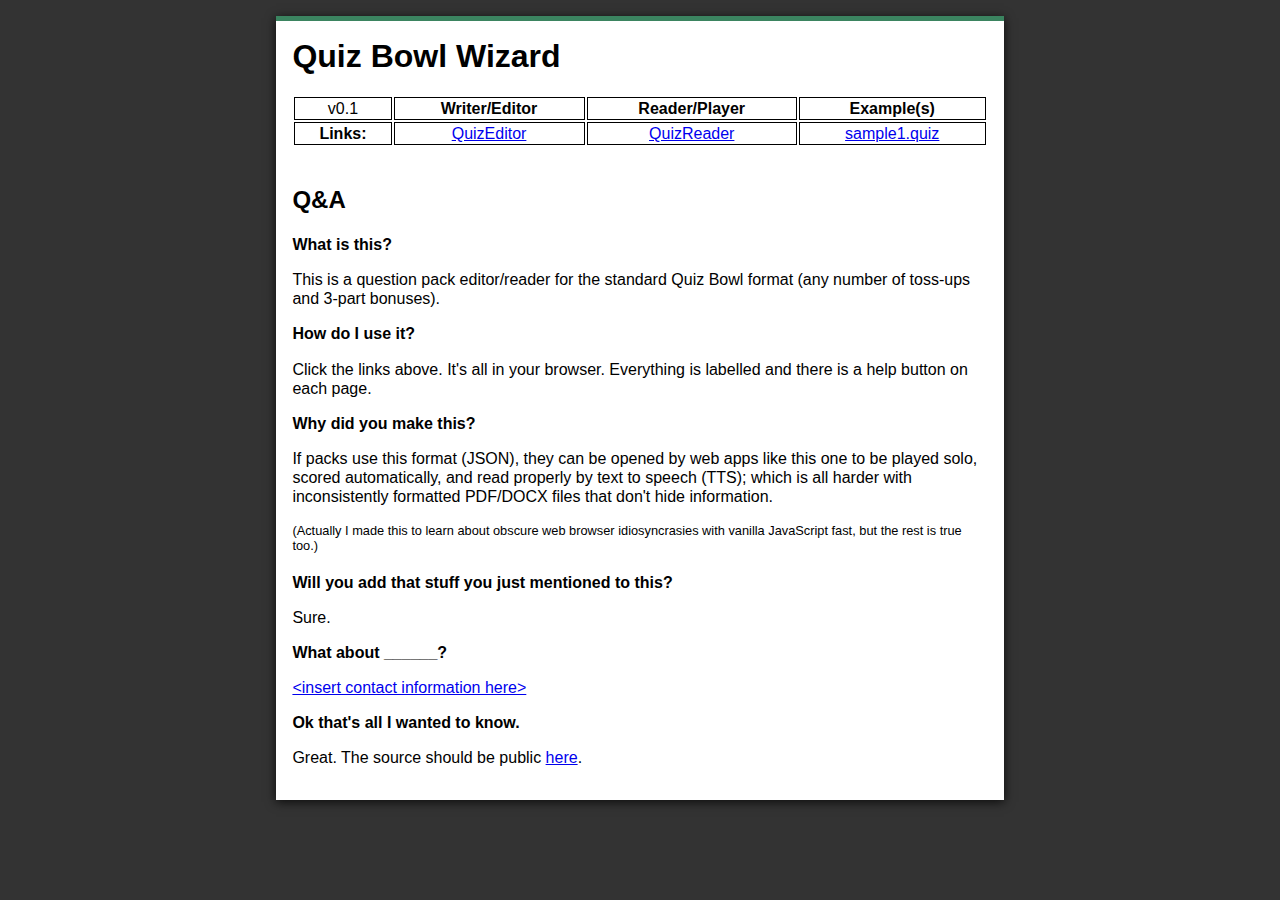
<file: index.html>
<!DOCTYPE html>
<html lang="en">

<head>
    <title>Quiz Bowl Wizard</title>
    <meta charset="UTF-8">
    <meta name="viewport" content="width=device-width, initial-scale=1.0">
    <meta name="description" content="A Quiz Bowl format question pack editor and reader.">
    <link href="quiz.css" rel="stylesheet" type="text/css">
    <link rel="icon" type="image/x-icon" href="favicon.ico">
</head>

<body>
    <div id="wrapper">
        <h1>Quiz Bowl Wizard</h1>
        <div class="hometable">
            <table class="toptable">
                <tbody>
                    <tr>
                        <td>v0.1</td>
                        <th>Writer/Editor</th>
                        <th>Reader/Player</th>
                        <th>Example(s)</th>
                    </tr>
                    <tr>
                        <th>Links:</th>
                        <td><a href="quizeditor.html">QuizEditor</a></td>
                        <td><a href="quizreader.html">QuizReader</a></td>
                        <td><a href="sample1.quiz" download>sample1.quiz</a></td>
                    </tr>
                </tbody>
            </table>
        </div>
        <div>
        <h2>Q&amp;A</h2>
        <b>What is this?</b>
        <p>This is a question pack editor/reader for the standard Quiz Bowl format (any number of toss-ups and 3-part bonuses).</p>
        <b>How do I use it?</b>
        <p>Click the links above. It's all in your browser. Everything is labelled and there is a help button on each page.</p>
        <b>Why did you make this?</b>
        <p>If packs use this format (JSON), they can be opened by web apps like this one to be played solo, scored automatically, and read properly by text to speech (TTS); which is all harder with inconsistently formatted PDF/DOCX files that don't hide information.</p>
        <div style="font-size:80%;">(Actually I made this to learn about obscure web browser idiosyncrasies with vanilla JavaScript fast, but the rest is true too.)</div><br>
        <b>Will you add that stuff you just mentioned to this?</b>
        <p>Sure.</p>
        <b>What about ______?</b>
        <p><a href="https://twitter.com/enricopalmese">&#60;insert contact information here&#62;</a></p>
        <b>Ok that's all I wanted to know.</b>
        <p>Great. The source should be public <a href="https://github.com/epalmese/quiz-bowl-wizard">here</a>.</p>
        </div>
    </div>
</body>

</html>
</file>
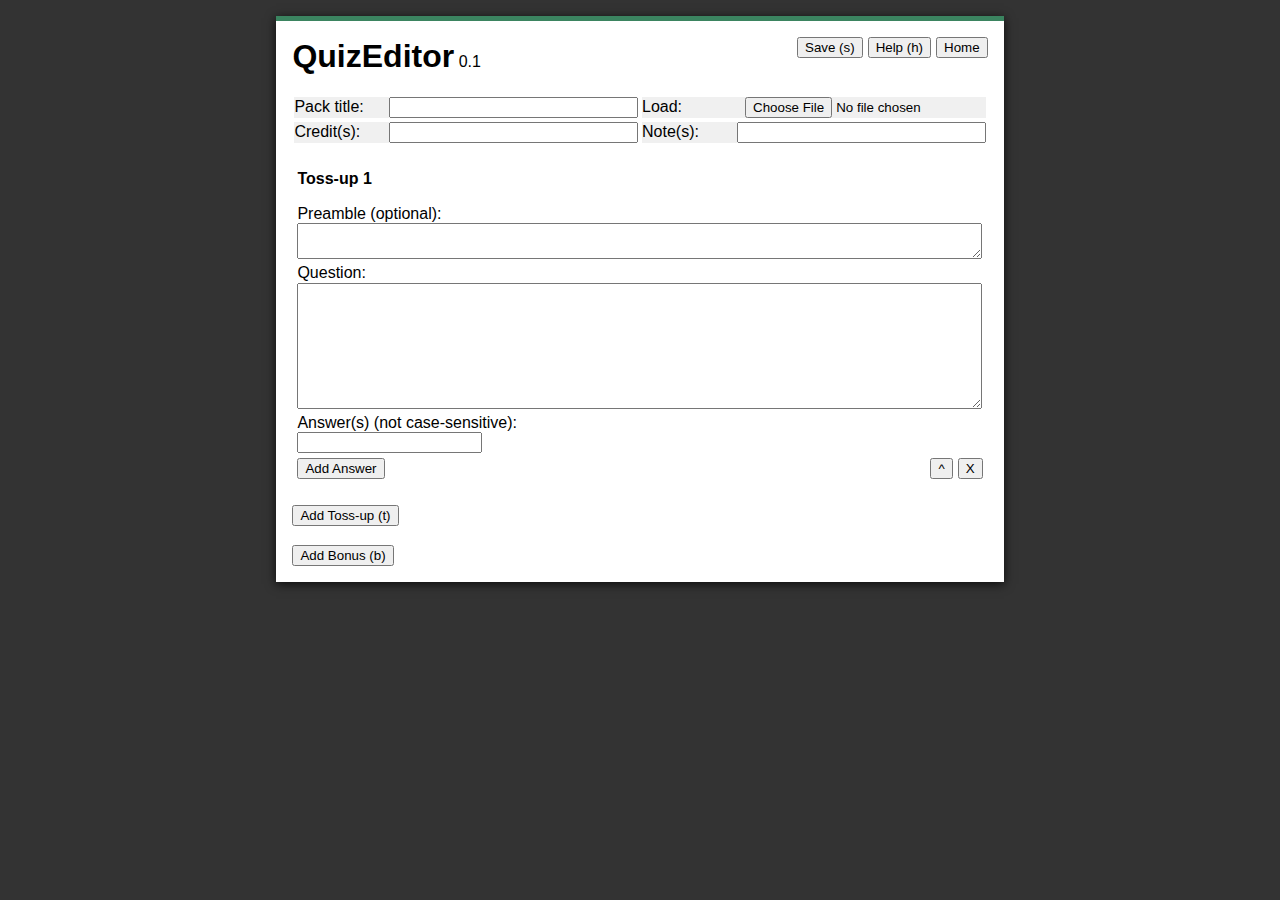
<file: quizeditor.html>
<!DOCTYPE html>
<html lang="en">

<head>
    <title>Quiz Bowl Pack Editor</title>
    <meta charset="UTF-8">
    <meta name="viewport" content="width=device-width, initial-scale=1.0">
    <meta name="description" content="A Quiz Bowl format question pack editor.">
    <link href="quiz.css" rel="stylesheet" type="text/css">
    <link rel="icon" type="image/x-icon" href="favicon.ico">
</head>

<body>
    <div id="wrapper">
        <h1>QuizEditor</h1> <span id="version">0.1</span>
        <button id="buttonR" class="control">Home</button>
        <button id="buttonH" class="control">Help (h)</button>
        <button id="buttonS" class="control">Save (s)</button>
        <div class="toptable metatable">
            <div class="metacell"><label for="packtitle">Pack title:</label><input type="text" id="packtitle"></div>
            <div class="metacell"><label for="packselect">Load:</label><input type="file" id="packselect" accept=".quiz"></div>
            <div class="metacell"><label for="packauthor">Credit(s):</label><input type="text" id="packauthor"></div>
            <div class="metacell"><label for="packnote">Note(s):</label><input type="text" id="packnote"></div>
        </div>
        <div id="questions"></div>
        <button id="buttonQ">Add Toss-up (t)</button><br><br>
        <div id="bonuses"></div>
        <button id="buttonB">Add Bonus (b)</button>
    </div>
    <script>
    (function() {
        document.addEventListener("keyup", function(e) { //when a key is released
            e = e || window.event;
            var target = e.target || e.srcElement;
            if (!(/INPUT|TEXTAREA|SELECT|BUTTON/).test(target.nodeName)) { //if no input element is selected
                if (e.keyCode == 84) { //t
                    anotherQ(); //add question
                }
                if (e.keyCode == 83) { //s
                    save(); //save document
                }
                if (e.keyCode == 72) { //h
                    help(); //open help
                }
                if (e.keyCode == 66) { //b
                    anotherB(); //add bonus
                }
            }
        }, false);
        //button functions
        document.getElementById("buttonR").addEventListener("click", function() {location.href="index.html";}, false);
        document.getElementById("buttonH").addEventListener("click", function() {help();}, false);
        document.getElementById("buttonS").addEventListener("click", function() {save();}, false);
        document.getElementById("buttonQ").addEventListener("click", function() {anotherQ();}, false);
        document.getElementById("buttonB").addEventListener("click", function() {anotherB();}, false);
        document.getElementById("packselect").addEventListener("change", function(e) {load(e);}, false);

        var questions = document.getElementById("questions");
        function anotherQ() { //adds a question
            var current = document.createElement("div"); //current question
            current.className = "box";
            questions.appendChild(current);
            var label = document.createElement("div"); //number
            label.className = "qheader";
            label.textContent = "Toss-up " + questions.children.length;
            current.appendChild(label);
            label = document.createElement("label"); //preamble label
            label.textContent = "Preamble (optional):";
            current.appendChild(label);
            var elem = document.createElement("textarea"); //preamble
            elem.type = "text";
            label.appendChild(elem);
            label = document.createElement("label"); //question label
            label.textContent = "Question:";
            current.appendChild(label);
            elem = document.createElement("textarea"); //question
            elem.type = "text";
            elem.className = "qfield";
            label.appendChild(elem);
            elem = document.createElement("label"); //answers label
            elem.textContent = "Answer(s) (not case-sensitive):";
            current.appendChild(elem);
            elem = document.createElement("div"); //answer container
            elem.type = "text";
            current.appendChild(elem);
            anotherA(elem, false); //default first answer input
            elem = document.createElement("button"); //answer button
            elem.style = "margin-bottom:1em;";
            elem.textContent = "Add Answer";
            elem.addEventListener("click", function() {
                anotherA(this.previousSibling, true);
            }, false);
            current.appendChild(elem);
            controls(current);
        }
        function anotherA(node, rm) { //adds another answer
            var answer = document.createElement("input");
            answer.type = "text";
            answer.style = "margin-right:5px; margin-bottom:5px;";
            if (rm == true) {
                answer.addEventListener("keydown", function(e) {
                    if (this.value == "" && e.keyCode == 46) {
                        this.previousSibling.focus(); //focus previous answer field
                        this.remove(); //delete key removes empty added answer fields
                    }
                }, false);
            }
            node.appendChild(answer);
        }
        anotherQ(); //default first question input

        var bonuses = document.getElementById("bonuses");
        function anotherB() { //adds a bonus
            var current = document.createElement("div"); //current question
            current.className = "box";
            bonuses.appendChild(current);
            var label = document.createElement("div"); //number
            label.className = "qheader";
            label.textContent = "Bonus " + bonuses.children.length;
            current.appendChild(label);
            label = document.createElement("label"); //preamble label
            label.textContent = "Preamble (optional):";
            current.appendChild(label);
            var elem = document.createElement("textarea"); //preamble
            elem.type = "text";
            label.appendChild(elem);
            for (var i = 0; i < 3; i++) {
                label = document.createElement("label"); //question label
                label.textContent = "Question " + (i + 1) + ":";
                current.appendChild(label);
                elem = document.createElement("textarea"); //question
                elem.type = "text";
                elem.className = "cfield";
                label.appendChild(elem);
                label = document.createElement("label"); //answers label
                label.textContent = "Answer(s) (not case-sensitive):";
                current.appendChild(label);
                elem = document.createElement("div"); //answer container
                elem.type = "text";
                current.appendChild(elem);
                anotherA(elem, false); //default answer input
                elem = document.createElement("button"); //answer button
                elem.style = "margin-bottom:1em;";
                elem.textContent = "Add Answer";
                elem.addEventListener("click", function() {
                    anotherA(this.previousSibling, true);
                }, false);
                current.appendChild(elem);
            }
            controls(current);
        }

        function controls(node) { //adds control buttons
            var elem = document.createElement("button"); //remove button
            elem.className = "control";
            elem.title = "Remove";
            elem.textContent = "X";
            elem.addEventListener("click", function() {
                var relabel = this.parentNode.nextSibling;
                this.parentNode.remove();
                while (relabel) {
                    var str = relabel.children[0].textContent;
                    relabel.children[0].textContent = str.match(/[a-z-]+\s/i) + (parseInt(str.match(/\d+/)) - 1); //reduces subsequent headers by 1
                    relabel = relabel.nextSibling;
                }
            }, false);
            node.appendChild(elem);
            elem = document.createElement("button"); //elevate button
            elem.className = "control";
            elem.title = "Swap above";
            elem.textContent = "^";
            elem.addEventListener("click", function() {
                this.parentNode.parentNode.insertBefore(this.parentNode, this.parentNode.previousSibling); //swaps entire node
                var str, relabel;
                if (this.parentNode.nextSibling) { //if there are still subsequent nodes
                    str = this.parentNode.children[0].textContent;
                    this.parentNode.children[0].textContent = str.match(/[a-z-]+\s/i) + (parseInt(str.match(/\d+/)) - 1);
                    str = this.parentNode.nextSibling.children[0].textContent;
                    this.parentNode.nextSibling.children[0].textContent = str.match(/[a-z-]+\s/i) + (parseInt(str.match(/\d+/)) + 1);
                }
                else { //if node is now the last
                    relabel = this.parentNode.parentNode;
                    for (var i = 0; i < relabel.children.length; i++) {
                        str = relabel.children[i].children[0].textContent;
                        relabel.children[i].children[0].textContent = str.match(/[a-z-]+\s/i) + (i + 1); //update every header
                    }
                }
                this.parentNode.scrollIntoView({block: "nearest", behavior: "smooth"});
            }, false);
            node.appendChild(elem);
        }

        function save() { //parses and names pack for downloading
            var pack = {};
            pack.version = document.getElementById("version").textContent;
            pack.title = document.getElementById("packtitle").value;
            if (pack.title == "") {
                pack.title = "untitled"; //default file name
            }
            pack.author = document.getElementById("packauthor").value;
            pack.note = document.getElementById("packnote").value;
            pack.questions = []; //array for questions
            for (var i = 0; i < questions.children.length; i++) {
                pack.questions[i] = questions.children[i];
                pack.questions[i].preamble = questions.children[i].children[1].children[0].value;
                pack.questions[i].question = questions.children[i].children[2].children[0].value;
                pack.questions[i].answer = []; //nested arrays for answers
                for (var j = 0; j < questions.children[i].children[4].children.length; j++) {
                    pack.questions[i].answer[j] = questions.children[i].children[4].children[j].value;
                }
            }
            pack.bonuses = []; //array for bonuses
            for (var i = 0; i < bonuses.children.length; i++) {
                pack.bonuses[i] = bonuses.children[i];
                pack.bonuses[i].preamble = bonuses.children[i].children[1].children[0].value;
                pack.bonuses[i].questions = []; //nested arrays for questions
                pack.bonuses[i].answers = []; //nested arrays for answers
                for (var j = 0, t = 2; j < 3; j++, t += 4) {
                    pack.bonuses[i].questions[j] = bonuses.children[i].children[t].children[0].value;
                    pack.bonuses[i].answers[j] = []; //nested arrays for answers
                    for (var k = 0; k < bonuses.children[i].children[t + 2].children.length; k++) {
                        pack.bonuses[i].answers[j][k] = bonuses.children[i].children[t + 2].children[k].value;
                    }
                }
            }
            download(JSON.stringify(pack), pack.title + ".quiz"); //formats pack
        }

        var savelink = null; //null by default
        function download(text, filename) { //encodes and saves file
            if (savelink) {
                URL.revokeObjectURL(savelink); //releases blob (not done immediately so link has enough time)
            }
            var blob = new Blob([text], {type: "text/plain;charset=utf-8"});
            savelink = URL.createObjectURL(blob);
            var a = document.createElement("a");
            a.setAttribute("href", savelink);
            a.setAttribute("download", filename);
            document.body.appendChild(a); //must append or certain browsers will not click()
            a.click(); //activates download
            a.remove();
        }

        function load(event) { //select and load file
            var reader = new FileReader();
            reader.onload = function() {
                try {
                    var loaded = JSON.parse(reader.result);
                    if (loaded && typeof loaded === "object") {
                        overwrite(loaded);
                    }
                }
                catch (e) {
                    alert("Failed to load file.");
                }
            };
            reader.readAsText(event.target.files[0]);
            document.getElementById("packselect").value = ""; //clears loaded file so it can be selected again
        }

        function overwrite(pack) { //unloads current pack and loads pack file content
            if (pack.version == "0.1") {
                while (questions.firstChild) {
                    questions.removeChild(questions.firstChild); //clears questions
                }
                while (bonuses.firstChild) {
                    bonuses.removeChild(bonuses.firstChild); //clears bonuses
                }
                document.getElementById("packtitle").value = pack.title;
                document.getElementById("packauthor").value = pack.author;
                document.getElementById("packnote").value = pack.note;
                for (var i = 0; i < pack.questions.length; i++) {
                    anotherQ();
                    questions.children[i].children[1].children[0].value = pack.questions[i].preamble;
                    questions.children[i].children[2].children[0].value = pack.questions[i].question;
                    for (var j = 0; j < pack.questions[i].answer.length; j++) {
                        if (j > 0) {
                            anotherA(questions.children[i].children[4], true); //answers after the first
                        }
                        questions.children[i].children[4].children[j].value = pack.questions[i].answer[j];
                    }
                }
                for (var i = 0; i < pack.bonuses.length; i++) {
                    anotherB();
                    bonuses.children[i].children[1].children[0].value = pack.bonuses[i].preamble;
                    for (var j = 0, t = 2; j < 3; j++, t += 4) {
                        bonuses.children[i].children[t].children[0].value = pack.bonuses[i].questions[j];
                        for (var k = 0; k < pack.bonuses[i].answers[j].length; k++) {
                            if (k > 0) {
                                anotherA(bonuses.children[i].children[t + 2], true);
                            }
                            bonuses.children[i].children[t + 2].children[k].value = pack.bonuses[i].answers[j][k];
                        }
                    }
                }
            }
            else {
                alert("Unknown pack version.");
            }
        }

        function help() {
            alert("Quiz Editor 0.1\n\n- Fill in the blanks with questions and answers.\n- Saving will download a formatted file that can be loaded later in this editor or the reader.\n- Denote the end of an early answer bonus with \"(*)\".\n- Emphasize important parts of answer lines like **this** (like markdown).\n- Clear empty answer fields with the delete key (fn + delete on Apple keyboards).\n\n\nTested with browsers: Chrome 70, Edge 42, Safari 12, Firefox 64.");
        }
    }());
    </script>
</body>

</html>
</file>
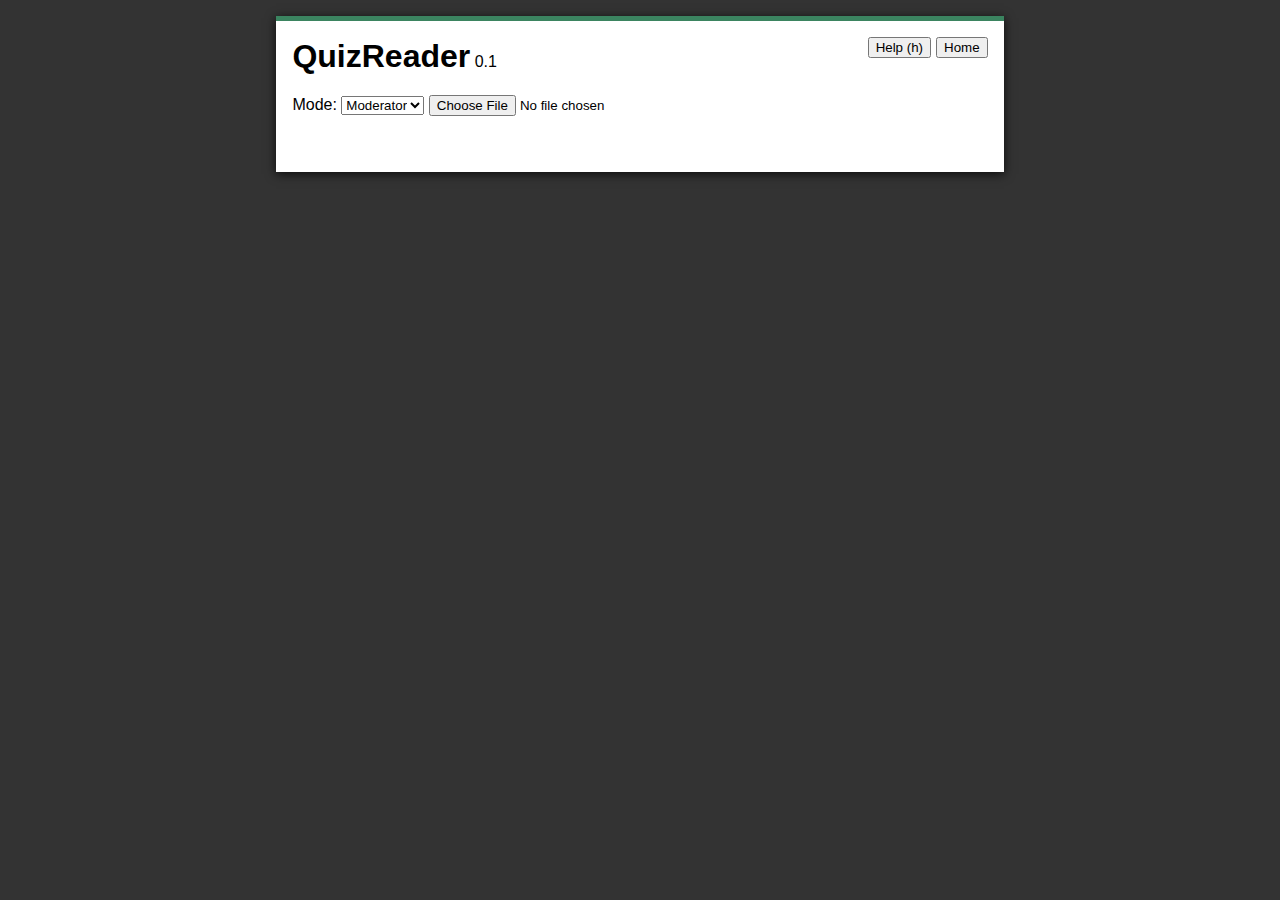
<file: quizreader.html>
<!DOCTYPE html>
<html lang="en">

<head>
    <title>Quiz Bowl Pack Reader</title>
    <meta charset="UTF-8">
    <meta name="viewport" content="width=device-width, initial-scale=1.0">
    <meta name="description" content="A Quiz Bowl format question pack reader.">
    <link href="quiz.css" rel="stylesheet" type="text/css">
    <link rel="icon" type="image/x-icon" href="favicon.ico">
</head>

<body>
    <div id="wrapper">
        <h1>QuizReader</h1> <span id="version">0.1</span>
        <button id="buttonR" class="control">Home</button>
        <button id="buttonH" class="control">Help (h)</button><br><br>
        <span for="modeselect">Mode:</span>
        <select id="modeselect">
          <option value="mod">Moderator</option>
          <option value="solo">Solo</option>
        </select>
        <input type="file" id="packselect" accept=".quiz"><br><br>
        <h2 id="packtitle" style="text-align:center;"></h2>
        <h3 id="packauthor" style="text-align:center;"></h3>
        <h4 id="packnote"></h4>
        <div id="questions"></div>
        <div id="bonuses"></div>
    </div>
    <script>
    (function() {
        document.addEventListener("keyup", function(e) { //when a key is released
            e = e || window.event;
            var target = e.target || e.srcElement;
            if (!(/INPUT|TEXTAREA|SELECT|BUTTON/).test(target.nodeName)) { //if no input element is selected
                if (e.keyCode == 72) { //h
                    help(); //open help
                }
                if (state == 1) {
                    if (e.keyCode == 84 && qstep < questions.children.length - 1) { //t
                        qstep++;
                        questions.children[qstep].scrollIntoView({block: "start", behavior: "smooth"});
                    }
                    if (e.keyCode == 82 && qstep > 0) { //r
                        qstep--;
                        questions.children[qstep].scrollIntoView({block: "start", behavior: "smooth"});
                    }
                    if (e.keyCode == 66 && bstep < bonuses.children.length - 1) { //b
                        bstep++;
                        bonuses.children[bstep].scrollIntoView({block: "start", behavior: "smooth"});
                    }
                    if (e.keyCode == 86 && bstep > 0) { //v
                        bstep--;
                        bonuses.children[bstep].scrollIntoView({block: "start", behavior: "smooth"});
                    }
                }
                if (state == 2 || state == 3) {
                    if (e.keyCode == 78) { //n
                        next();
                    }
                }
                if (state == 3) {
                    if (e.keyCode == 32) { //space
                        buzz();
                    }
                }
            }
        }, false);
        //button functions
        document.getElementById("buttonR").addEventListener("click", function() {location.href="index.html";}, false);
        document.getElementById("buttonH").addEventListener("click", function() {help();}, false);
        document.getElementById("packselect").addEventListener("change", function(e) {load(e);}, false);

        function load(event) { //select and load file
            var reader = new FileReader();
            reader.onload = function() {
                try {
                    var loaded = JSON.parse(reader.result);
                    if (loaded && typeof loaded === "object") {
                        init(loaded, document.getElementById("modeselect").value);
                    }
                }
                catch (e) {
                    alert("Failed to load file.");
                }
            };
            reader.readAsText(event.target.files[0]);
            document.getElementById("packselect").value = ""; //clears loaded file so it can be selected again
        }

        var questions = document.getElementById("questions");
        var bonuses = document.getElementById("bonuses");
        var qstep = -1; //selected question
        var bstep = -1; //selected bonus
        var state = 0; //no packs are ready by default. (0 = blank, 1 = moderating, 2 = ready, 3 = reading, 4 = answering)
        function init(pack, m) { //performs generic steps
            if (pack.version == "0.1") {
                qstep = -1;
                bstep = -1;
                clearInterval(script);
                clearInterval(timer);
                clear();
                for (var i = 0; i < pack.questions.length; i++) {
                    if (pack.questions[i].question == "") {
                        pack.questions.splice(i, 1); //removes blank questions from a pack
                        i--;
                    }
                }
                document.getElementById("packtitle").textContent = pack.title;
                if (pack.author != "") {
                    document.getElementById("packauthor").textContent = "Credits: " + pack.author;
                }
                else {
                    document.getElementById("packauthor").textContent = "";
                }
                if (m == "mod") {
                    overwrite(pack);
                }
                else if (m == "solo") {
                    play(pack);
                }
            }
            else {
                alert("Unknown version number.");
            }
        }
        
        function clear() {
            while (questions.firstChild) {
                questions.removeChild(questions.firstChild); //clears questions
            }
            while (bonuses.firstChild) {
                bonuses.removeChild(bonuses.firstChild); //clears bonuses
            }
        }

        function overwrite(pack) {
            if (pack.note != "") {
                document.getElementById("packnote").textContent = "Note: " + pack.note;
            }
            else {
                document.getElementById("packnote").textContent = "";
            }
            for (i = 0; i < pack.questions.length; i++) {
                var current = document.createElement("div"); //current question
                current.style = "margin-bottom:3em;";
                questions.appendChild(current);
                var elem = document.createElement("div"); //number
                elem.className = "qheader";
                elem.textContent = "Toss-up " + (i + 1);
                current.appendChild(elem);
                if (pack.questions[i].preamble != "") { //ignores blank preamble fields
                    elem = document.createElement("div"); //preamble
                    elem.style = "margin-bottom:0.8em;";
                    elem.textContent = ":: " + pack.questions[i].preamble;
                    current.appendChild(elem);
                }
                elem = document.createElement("div"); //question
                elem.className = "qbody";
                var mark = pack.questions[i].question.split("(*)"); //split by early answer bonus marker
                if (mark.length == 1) {
                    elem.textContent = pack.questions[i].question; //no early answer bonus
                }
                else {
                    var part, b;
                    for (b = 0; b < mark.length - 1; b++) {
                        part = document.createElement("span"); //early bonus sections
                        part.style = "font-weight:bold;"; //stylize
                        part.textContent = mark[b] + "(*)";
                        elem.appendChild(part);
                    }
                    part = document.createElement("span"); //plain section
                    part.textContent = mark[b];
                    elem.appendChild(part);
                }
                current.appendChild(elem);
                elem = document.createElement("div"); //answer container
                elem.style = "line-height:2.0;";
                for (var j = 0; j < pack.questions[i].answer.length; j++) {
                    if (pack.questions[i].answer[j] != "") { //ignores blank answer fields
                        var answer = document.createElement("span"); //answer
                        answer.className = "abody";
                        mark = pack.questions[i].answer[j].split(/(\*\*([^*]*)\*\*)/g); //keep emphasis markers
                        if (mark.length == 1) {
                            answer.textContent = pack.questions[i].answer[j]; //no emphasis
                        }
                        else {
                            var part, u;
                            var comp = pack.questions[i].answer[j].match(/\*\*([^*]*)\*\*/g);
                            var c = 0;
                            for (u = 0; u < mark.length; u++) {
                                part = document.createElement("span"); //answer sections
                                if (mark[u] == comp[c]) {
                                    part.style = "font-weight:bold; text-decoration:underline;"; //emphasize
                                    c++; //next match
                                    part.textContent = mark[u].substring(2, mark[u].length - 2); //remove asterisks
                                    u++; //do not repeat word
                                }
                                else {
                                    part.textContent = mark[u]; //no emphasis
                                }
                                answer.appendChild(part);
                            }
                        }
                        elem.appendChild(answer);
                    }
                }
                current.appendChild(elem);
            }
            for (var i = 0; i < pack.bonuses.length; i++) {
                var current = document.createElement("div"); //current bonus
                current.style = "margin-bottom:3em;";
                bonuses.appendChild(current);
                var elem = document.createElement("div"); //number
                elem.className = "qheader";
                elem.textContent = "Bonus " + (i + 1);
                current.appendChild(elem);
                if (pack.bonuses[i].preamble != "") { //ignores blank preamble fields
                    elem = document.createElement("div"); //preamble
                    elem.style = "margin-bottom:0.8em;";
                    elem.textContent = ":: " + pack.bonuses[i].preamble;
                    current.appendChild(elem);
                }
                for (var b = 0; b < 3; b++) {
                    elem = document.createElement("div"); //question
                    elem.className = "qbody";
                    elem.textContent = pack.bonuses[i].questions[b];
                    current.appendChild(elem);
                    elem = document.createElement("div"); //answer container
                    elem.style = "margin-bottom:1em; line-height:2.0;";
                    for (var j = 0; j < pack.bonuses[i].answers[b].length; j++) {
                        if (pack.bonuses[i].answers[b][j] != "") { //ignores blank answer fields
                            var answer = document.createElement("span"); //answer
                            answer.className = "abody";
                            var mark = pack.bonuses[i].answers[b][j].split(/(\*\*([^*]*)\*\*)/g); //keep emphasis markers
                            if (mark.length == 1) {
                                answer.textContent = pack.bonuses[i].answers[b][j]; //no emphasis
                            }
                            else {
                                var part, u;
                                var comp = pack.bonuses[i].answers[b][j].match(/\*\*([^*]*)\*\*/g);
                                var c = 0;
                                for (u = 0; u < mark.length; u++) {
                                    part = document.createElement("span"); //answer sections
                                    if (mark[u] == comp[c]) {
                                        part.style = "font-weight:bold; text-decoration:underline;"; //emphasize
                                        c++; //next match
                                        part.textContent = mark[u].substring(2, mark[u].length - 2); //remove asterisks
                                        u++; //do not repeat word
                                    }
                                    else {
                                        part.textContent = mark[u]; //no emphasis
                                    }
                                    answer.appendChild(part);
                                }
                            }
                            elem.appendChild(answer);
                        }
                    }
                    current.appendChild(elem);
                }
            }
            state = 1; //a pack is ready for moderation
        }

        var stored = {}; //pack stored in memory for play
        var score = 0; //points earned in pack
        function play(pack) {
            score = 0;
            document.getElementById("packnote").textContent = "Score: " + score + " / " + pack.questions.length;
            questions.appendChild(document.createTextNode("Ready. Press \"n\" to start reading."));
            stored = pack;
            state = 2; //a pack is ready for play
        }
        
        var script;
        function next() {
            clearInterval(script); //pause reading
            clear();
            qstep++;
            if (qstep < stored.questions.length) {
                questions.appendChild(document.createElement("div")); //current question
                var words = stored.questions[qstep].question.split(" ");
                state = 3;
                var i = 0;
                script = setInterval(function() {
                    if (i < words.length) {
                        questions.children[0].appendChild(document.createTextNode(words[i] + " "));
                        i++;
                    }
                    else {
                        buzz(); //automatically buzz when the question is fully read
                    }
                }, 150);
            }
            else {
                bonuses.appendChild(document.createTextNode("The pack is over, you may select a new one."));
            }
        }
        
        var timer;
        function buzz() {
            clearInterval(script); //pause reading
            state = 4;
            var guessing = document.createElement("input");
            guessing.id = "guessing";
            bonuses.appendChild(guessing);
            guessing.focus();
            function send() {
                guessing.removeEventListener("change", send, false);
                clearInterval(timer);
                var interrupt = document.createElement("span");
                if (checkanswer(guessing.value)) {
                    interrupt.style.color = "rgb(0, 255, 0)"; //green for correct
                    score += 1;
                    document.getElementById("packnote").textContent = "Score: " + score + " / " + stored.questions.length;
                }
                else {
                    interrupt.style.color = "rgb(255, 0, 0)"; //red for incorrect
                }
                interrupt.textContent = "[" + guessing.value + "] ";
                questions.children[0].appendChild(interrupt);
                document.getElementById("guessing").remove();
                var elem = document.createElement("div"); //answer container
                elem.style = "line-height:2.0; margin-top:1em;";
                for (var j = 0; j < stored.questions[qstep].answer.length; j++) {
                    if (stored.questions[qstep].answer[j] != "") { //ignores blank answer fields
                        var answer = document.createElement("span"); //answer
                        answer.className = "abody";
                        var mark = stored.questions[qstep].answer[j].split(/(\*\*([^*]*)\*\*)/g); //keep emphasis markers
                        if (mark.length == 1) {
                            answer.textContent = stored.questions[qstep].answer[j]; //no emphasis
                        }
                        else {
                            var part, u;
                            var comp = stored.questions[qstep].answer[j].match(/\*\*([^*]*)\*\*/g);
                            var c = 0;
                            for (u = 0; u < mark.length; u++) {
                                part = document.createElement("span"); //answer sections
                                if (mark[u] == comp[c]) {
                                    part.style = "font-weight:bold; text-decoration:underline;"; //emphasize
                                    c++; //next match
                                    part.textContent = mark[u].substring(2, mark[u].length - 2); //remove asterisks
                                    u++; //do not repeat word
                                }
                                else {
                                    part.textContent = mark[u]; //no emphasis
                                }
                                answer.appendChild(part);
                            }
                        }
                        elem.appendChild(answer);
                    }
                }
                questions.children[0].appendChild(elem);
                bonuses.appendChild(document.createTextNode("Press \"n\" to continue."));
                state = 2;
            }
            guessing.addEventListener("change", send, false);
            var time = 10.0;
            var counter = document.createElement("div");
            bonuses.appendChild(counter);
            timer = setInterval(function() {
                counter.textContent = time.toFixed(1) + "s";
                if (time > 0) {
                    time -= 0.1;
                }
                else {
                    counter.textContent = "0.0s";
                    clearInterval(timer);
                    send();
                }
            }, 100);
        }
        
        function checkanswer(given) {
            for (var i = 0; i < stored.questions[qstep].answer.length; i++) {
                if (stored.questions[qstep].answer[i].split(/(\*\*([^*]*)\*\*)/g).length == 1) { //no markers for necessary terms
                    if (given.toUpperCase().indexOf(stored.questions[qstep].answer[i].toUpperCase()) >= 0) {
                        return true; //given answer contains correct answer
                    }
                }
                else {
                    var answers = stored.questions[qstep].answer[i].match(/\*\*([^*]*)\*\*/g);
                    for (var j = 0; j < answers.length; j++) {
                        answers[j] = answers[j].substring(2, answers[j].length - 2);
                        if (given.toUpperCase().indexOf(answers[j].toUpperCase()) >= 0) {
                            return true; //given answer contains correct answer (checks against any necessary term in each answer field, not a combination)
                        }
                    }
                }
            }
            return false; //given answer is incorrect
        }

        function help() {
            alert("Quiz Reader 0.1\n\n- Choose a mode and then select a pack file.\n\nModerator:\n- Navigate toss-ups with T (next) and R (previous).\n- Navigate bonuses with B (next) and V (previous).\nSolo:\n- Get the next toss-up with N.\n- Buzz with SPACE. Submit answers with ENTER.\n\n\nTested with browsers: Chrome 70, Edge 42, Safari 12, Firefox 64.");
        }
    }());
    </script>
</body>

</html>
</file>
<file: quiz.css>
body {
    font-family: Arial, Helvetica, sans-serif;
    font-size: 100%;
    line-height: 1.2;
    background: rgb(51, 51, 51);
}
#wrapper {
    width: 55%;
    background: rgb(255, 255, 255);
    padding: 1em;
    margin: 1em auto;
    min-width: 270px;
    min-height: 100px;
    border-top: 5px solid rgb(59, 132, 96);
    box-shadow: 0 2px 10px rgba(0, 0, 0, 0.8);
    word-wrap: break-word;
}
h1 {
    display: inline;
}
label {
    display: block;
}
textarea {
    width: 99%;
    max-width: 100%;
}
.qfield {
    height: 9em;
}
.cfield {
    height: 6em;
}
.box {
    padding: 5px;
    margin-bottom: 0.5em;
}
.control {
    float: right;
    margin-left: 5px;
}
.qheader {
    font-weight: bold;
    margin-bottom: 1em;
}
.qbody {
    margin-bottom: 1em;
    border-style: solid;
    border-color: rgb(204, 204, 204);
    padding: 5px;
    line-height: 1.3;
}
.abody {
    margin-right: 20px;
    border-style: solid;
    border-color: rgb(59, 132, 96);
    padding: 5px;
}
.toptable {
    width: 100%;
    margin: 1.2em 0 1.2em 0;
}
.hometable {
    overflow-x: auto;
}
.hometable td, .hometable th {
    border: 1px solid black;
    text-align: center;
}
.metatable {
    display: flex;
    flex-wrap: wrap;
}
.metacell {
    box-sizing: border-box;
    border: solid 2px rgb(255, 255, 255);
    background: rgb(240, 240, 240);
    width: 50%;
}
.metacell label {
    display: inline;
}
.metacell input {
    width: 70%;
    float: right;
}
@media screen and (max-width: 1000px) {
    #wrapper {
        min-width: 534px;
    }
    .metacell {
        width: 100%;
    }
}
@media screen and (max-width: 600px) {
    body {
        margin: 0 0 0 0;
    }
    #wrapper {
        width: 90%;
        min-width: 270px;
    }
}
</file>
